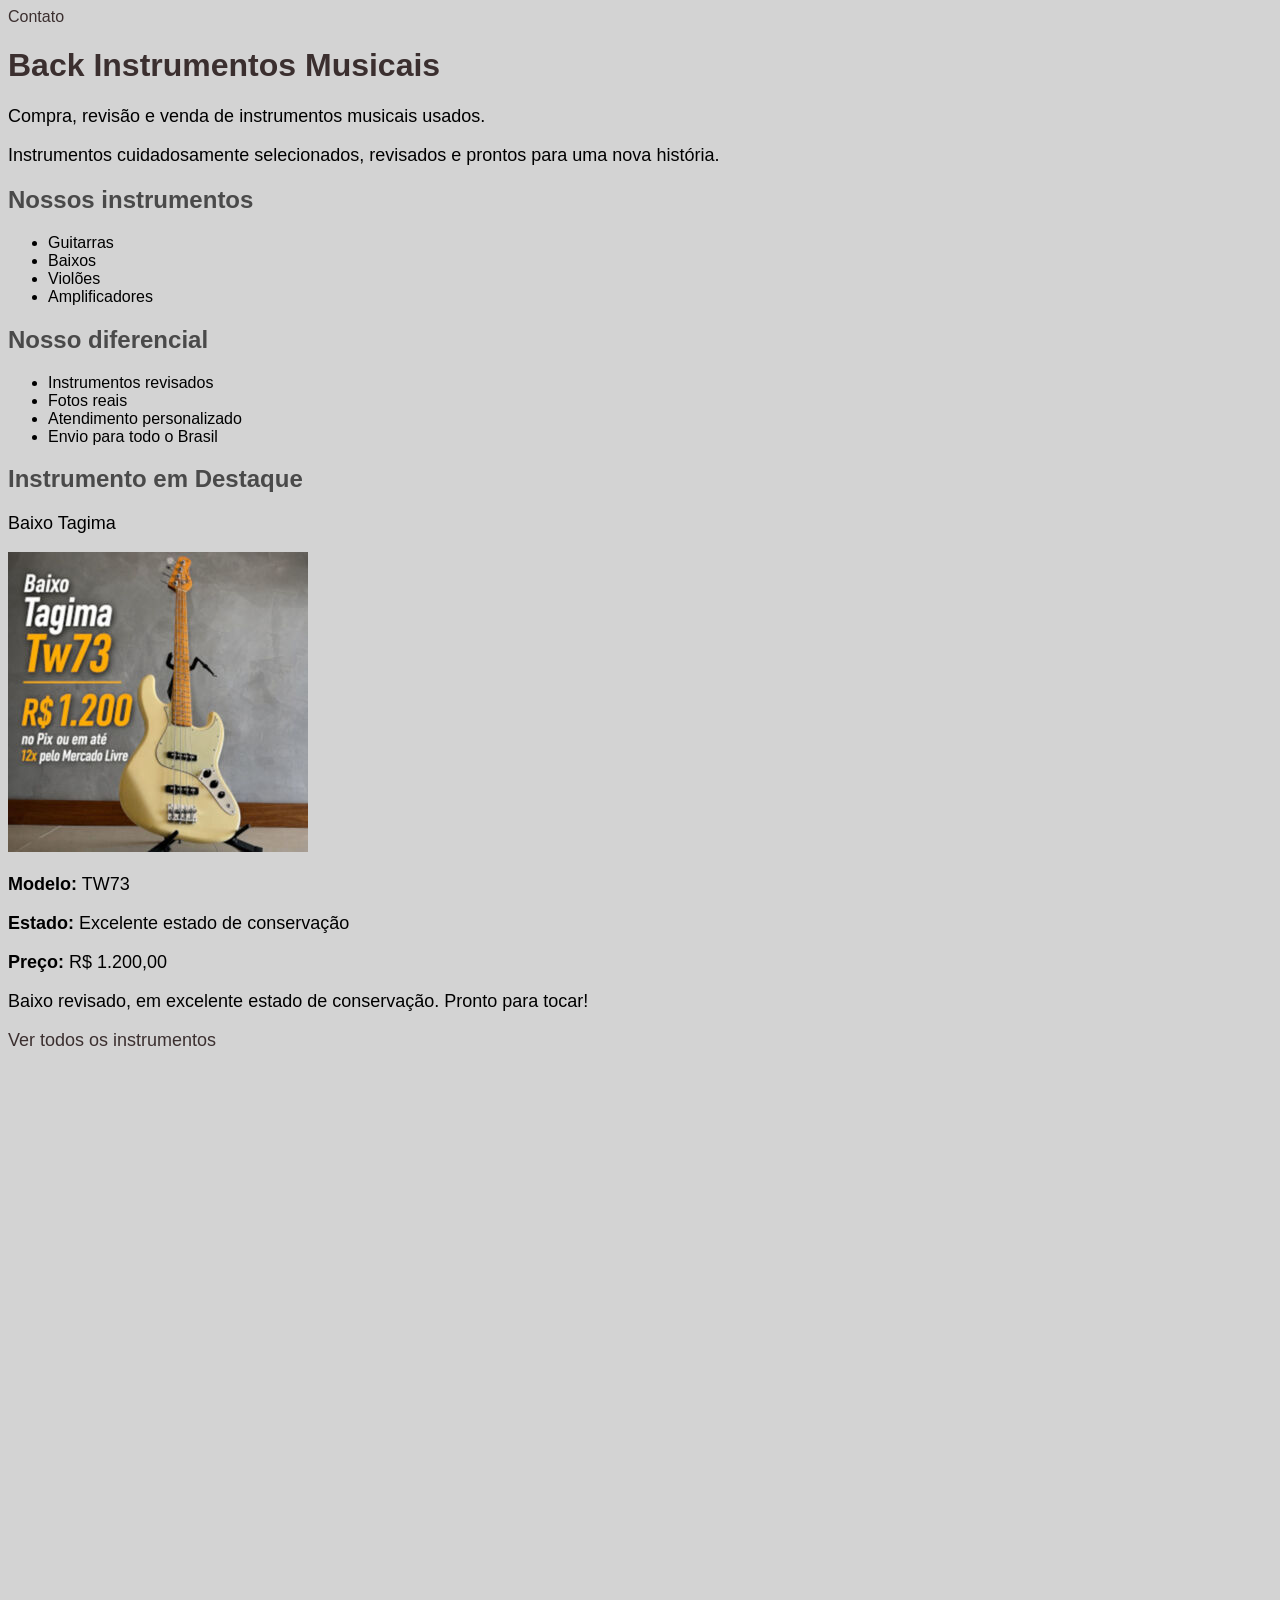
<file: index.html>
<!DOCTYPE html>
<html lang="pt-br">
<head>
    <meta charset="UTF-8">
    <meta name="viewport" content="width=device-width, initial-scale=1.0">
    <link rel="shortcut icon" href="guitar.ico" type="image/x-icon">

    <title>Back Instrumentos Musicais</title>
    <link rel="stylesheet" href="style.css">
</head>
<body>
    <a href="contato.html">Contato</a>
    <h1>Back Instrumentos Musicais</h1>
    <p>Compra, revisão e venda de instrumentos musicais usados.</p>

    <p>Instrumentos cuidadosamente selecionados, revisados e prontos para uma nova história.  </p>

    <h2>Nossos instrumentos</h2>
    <ul>
        <li>Guitarras</li>
        <li>Baixos</li>
        <li>Violões</li>
        <li>Amplificadores</li>
    </ul>

    <h2>Nosso diferencial</h2>
    <ul>
        <li>Instrumentos revisados</li>
        <li>Fotos reais</li>
        <li>Atendimento personalizado</li>
        <li>Envio para todo o Brasil</li>
    </ul>

    <h2>Instrumento em Destaque</h2>
    <p>Baixo Tagima</p>

    <picture>
    <source media="(max-width: 600px)"
            srcset="Imagens/baixotagimap1.jpg"
            type="image/jpeg">

    <source media="(max-width: 1050px)"
            srcset="Imagens/baixotagimam2.jpg"
            type="image/jpeg">

    <img src="Imagens/baixotagimag2.jpg"
         alt="Baixo Tagima">
</picture>

<p><strong>Modelo:</strong> TW73</p>
<p><strong>Estado:</strong> Excelente estado de conservação</p>
<p><strong>Preço:</strong> R$ 1.200,00</p>

<p>Baixo revisado, em excelente estado de conservação. Pronto para tocar!</p>

<p><a href="instrumentos.html">Ver todos os instrumentos</a></p>
    
</body>
</html>
</file>
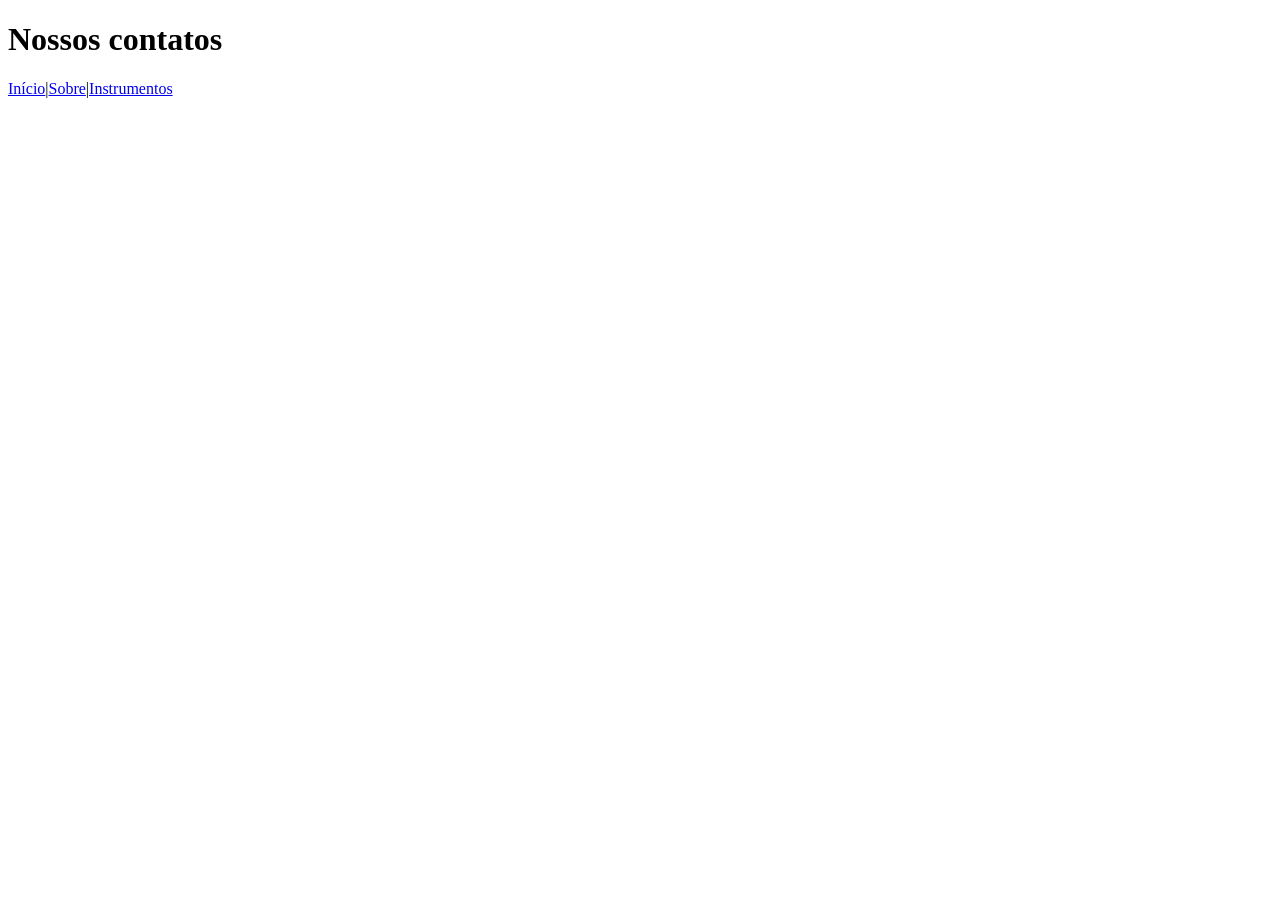
<file: contato.html>
<!DOCTYPE html>
<html lang="pt-br">
<head>
    <meta charset="UTF-8">
    <meta name="viewport" content="width=device-width, initial-scale=1.0">
    <title>Contato | Back Intrumentos Musicais</title>
</head>
<body>
    <h1>Nossos contatos</h1>

        <p><a href="index.html">Início</a>|<a href="sobre.html">Sobre</a>|<a href="instrumentos.html">Instrumentos</a></p>
    
    
</body>
</html>
</file>
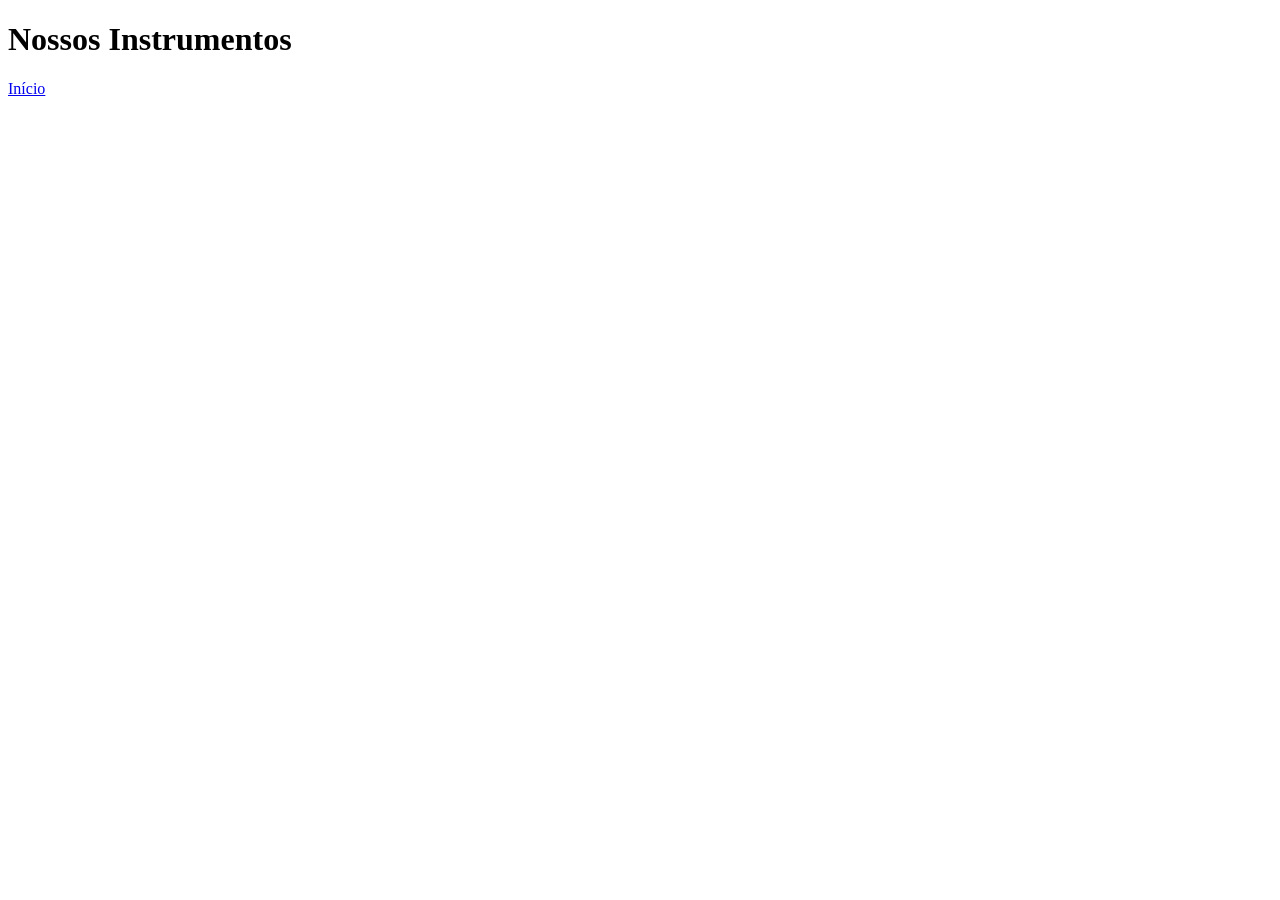
<file: instrumentos.html>
<!DOCTYPE html>
<html lang="pt-br">
<head>
    <meta charset="UTF-8">
    <meta name="viewport" content="width=device-width, initial-scale=1.0">
    <title>Instrumentos | Back Intrumentos Musicais</title>
</head>
<body>
    <h1>Nossos Instrumentos</h1>
    <p><a href="index.html">Início</a></p>
</body>
</html>
</file>
<file: style.css>
body {
    background-color:lightgray;
    font-family: Arial, Helvetica, sans-serif;
}

h1 {
    color: #3b2f2f;
}

h2 {
    color: #4a4a4a;
}

p {
    font-size: 18px;
}

a {
    color: #3b2f2f;
    text-decoration: none;
}

a:hover {
    text-decoration: underline;
}
</file>
